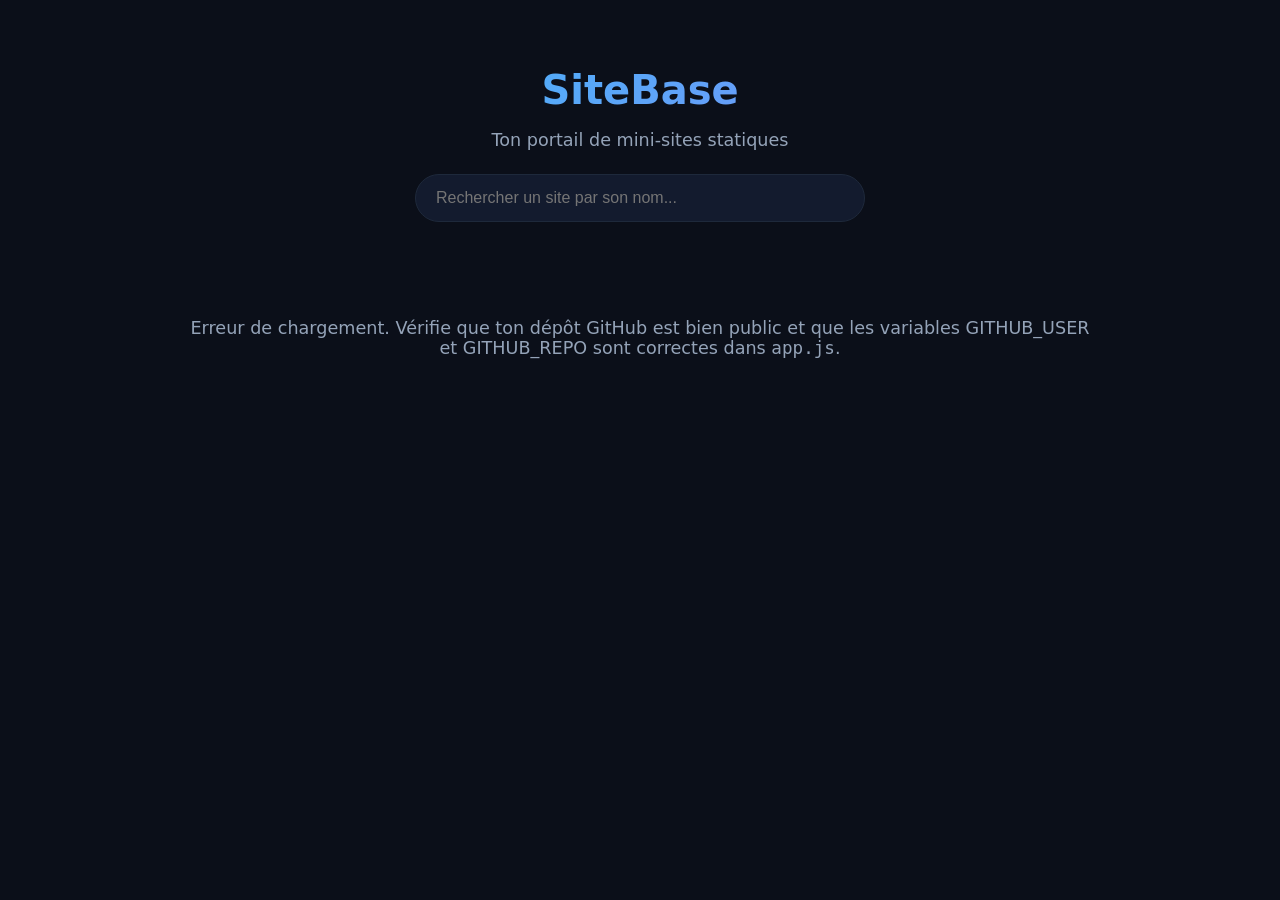
<file: index.html>
<!DOCTYPE html>
<html lang="fr">
<head>
  <meta charset="UTF-8">
  <meta name="viewport" content="width=device-width, initial-scale=1.0">
  <title>SiteBase - Portail de mes sites</title>
  <link rel="stylesheet" href="style.css">
</head>
<body>
  <header>
    <h1>SiteBase</h1>
    <p>Ton portail de mini-sites statiques</p>
    <div class="search-container">
      <input type="text" id="search" placeholder="Rechercher un site par son nom..." autocomplete="off">
    </div>
  </header>

  <main id="grid">
    <!-- Les cartes des sites s'afficheront ici automatiquement -->
  </main>

  <script src="app.js"></script>
</body>
</html>
</file>
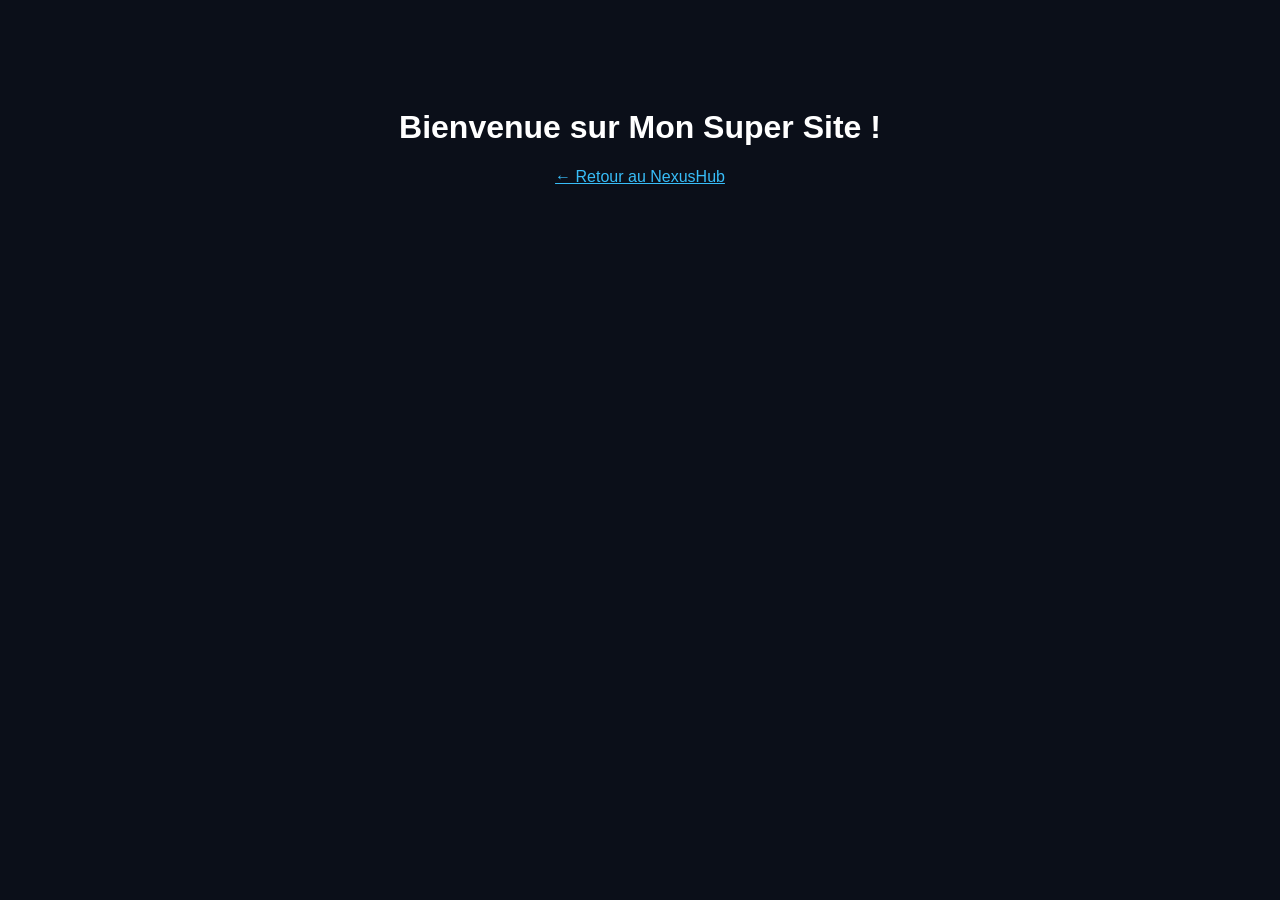
<file: sites/mon-premier-site/index.html>
<!DOCTYPE html>
<html lang="fr">
<head>
  <meta charset="UTF-8">
  <title>Mon Super Site</title>
  <style>body { font-family: sans-serif; text-align: center; padding-top: 5rem; background: #0b0f19; color: white; }</style>
</head>
<body>
  <h1>Bienvenue sur Mon Super Site !</h1>
  <p><a href="../../index.html" style="color: #38bdf8;">← Retour au NexusHub</a></p>
</body>
</html>
</file>
<file: style.css>
:root {
  --bg: #0b0f19;
  --card-bg: #131b2e;
  --card-border: #1e293b;
  --text: #f8fafc;
  --text-muted: #94a3b8;
  --accent: #38bdf8;
  --accent-glow: rgba(56, 189, 248, 0.2);
}

body {
  margin: 0;
  font-family: system-ui, -apple-system, BlinkMacSystemFont, "Segoe UI", Roboto, sans-serif;
  background-color: var(--bg);
  color: var(--text);
  padding: 2.5rem 1rem;
}

header {
  max-width: 900px;
  margin: 0 auto 3rem;
  text-align: center;
}

header h1 {
  font-size: 2.5rem;
  margin-bottom: 0.5rem;
  background: linear-gradient(135deg, #38bdf8, #818cf8);
  -webkit-background-clip: text;
  -webkit-text-fill-color: transparent;
}

header p {
  color: var(--text-muted);
  margin-bottom: 1.5rem;
  font-size: 1.1rem;
}

.search-container {
  max-width: 450px;
  margin: 0 auto;
}

#search {
  width: 100%;
  padding: 14px 20px;
  border-radius: 99px;
  border: 1px solid var(--card-border);
  background-color: var(--card-bg);
  color: var(--text);
  font-size: 1rem;
  outline: none;
  box-sizing: border-box;
  transition: all 0.3s ease;
}

#search:focus {
  border-color: var(--accent);
  box-shadow: 0 0 15px var(--accent-glow);
}

#grid {
  display: grid;
  grid-template-columns: repeat(auto-fill, minmax(260px, 1fr));
  gap: 2rem;
  max-width: 1000px;
  margin: 0 auto;
}

.card {
  background-color: var(--card-bg);
  border-radius: 16px;
  overflow: hidden;
  text-decoration: none;
  color: inherit;
  transition: transform 0.25s ease, border-color 0.25s ease, box-shadow 0.25s ease;
  border: 1px solid var(--card-border);
  display: flex;
  flex-direction: column;
  padding-bottom: 1.5rem;
  box-shadow: 0 4px 6px -1px rgba(0, 0, 0, 0.1);
}

.card:hover {
  transform: translateY(-6px);
  border-color: var(--accent);
  box-shadow: 0 10px 25px -5px var(--accent-glow);
}

.banner {
  width: 100%;
  height: 110px;
  object-fit: cover;
  background-color: #1e293b;
}

.avatar-container {
  display: flex;
  justify-content: center;
  margin-top: -30px;
}

.avatar {
  width: 60px;
  height: 60px;
  border-radius: 50%;
  background-color: var(--card-bg);
  border: 3px solid var(--card-bg);
  box-shadow: 0 0 0 2px var(--card-border);
  display: flex;
  align-items: center;
  justify-content: center;
  padding: 12px;
  box-sizing: border-box;
  color: var(--accent);
}

.avatar svg {
  width: 100%;
  height: 100%;
}

.title {
  margin-top: 0.8rem;
  font-weight: 600;
  font-size: 1.15rem;
  text-align: center;
  padding: 0 1rem;
}

.loading, .error {
  text-align: center;
  color: var(--text-muted);
  grid-column: 1 / -1;
  font-size: 1.1rem;
  padding: 3rem;
}
</file>
